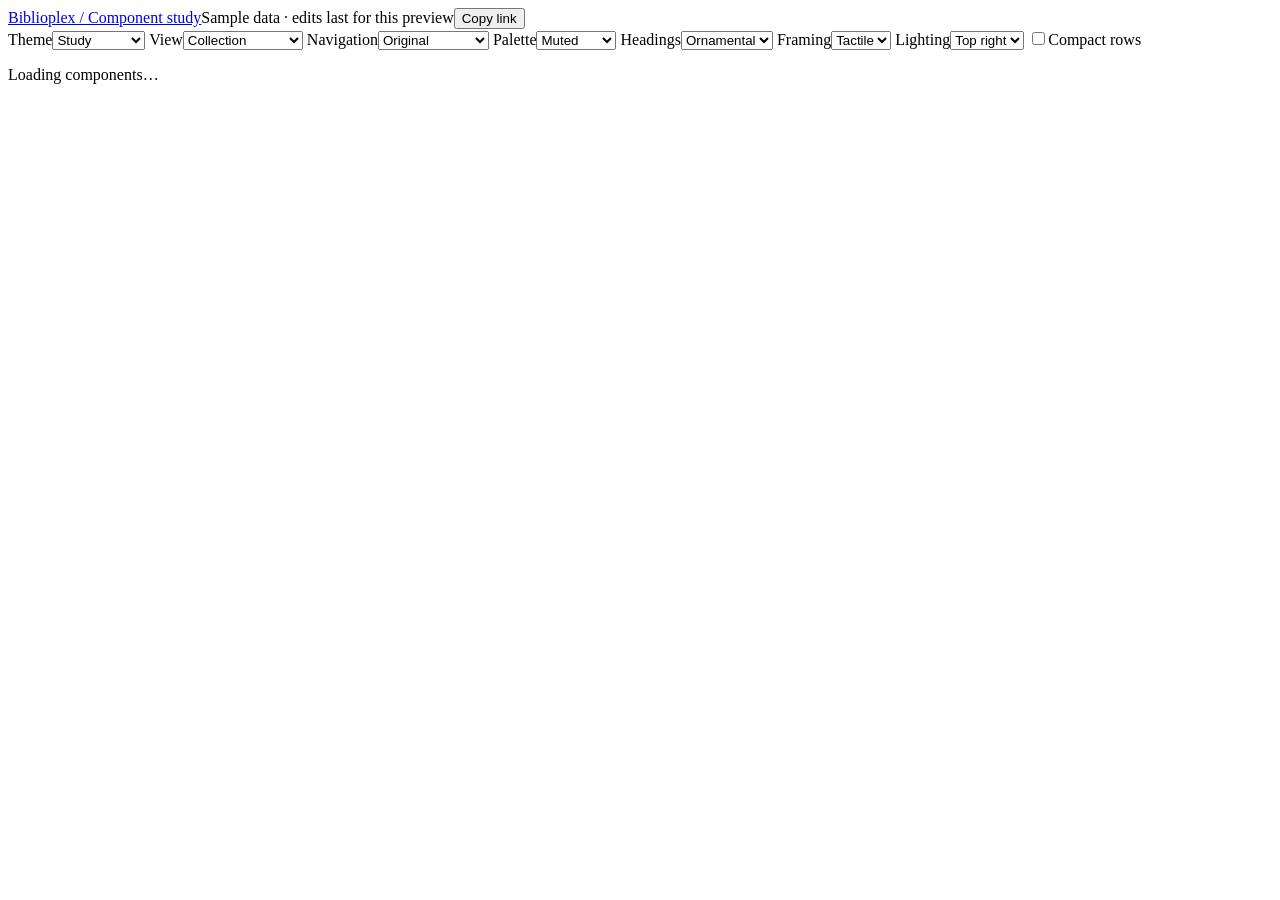
<file: component-preview/index.html>
<!doctype html>
<html lang="en" data-theme="light">
  <head>
    <meta charset="utf-8">
    <meta name="viewport" content="width=device-width, initial-scale=1">
    <title>Biblioplex — component study</title>
    <link rel="preconnect" href="https://fonts.googleapis.com">
    <link rel="preconnect" href="https://fonts.gstatic.com" crossorigin>
    <link href="https://fonts.googleapis.com/css2?family=DM+Sans:wght@400;500;600;700&family=IM+Fell+English:ital@0;1&family=UnifrakturCook:wght@700&display=swap" rel="stylesheet">
  </head>
  <body class="vui-app biblioplex-storybook">
    <header class="component-study-controls">
      <div class="component-study-heading"><a href="../">Biblioplex / Component study</a><span>Sample data · edits last for this preview</span><button id="copy-study">Copy link</button></div>
      <form id="component-controls">
        <label>Theme<select name="theme"><option value="study">Study</option><option value="production">Current app</option></select></label>
        <label>View<select name="scene"><option value="collection">Collection</option><option value="deck">Deck workspace</option></select></label>
        <label>Navigation<select name="sidebar"><option value="original">Original</option><option value="simple">Simple sidebar</option><option value="header">App header</option></select></label>
        <label>Palette<select name="palette"><option value="muted">Muted</option><option value="saturated">Saturated</option></select></label>
        <label>Headings<select name="headings"><option value="ornate">Ornamental</option><option value="plain">Plain</option></select></label>
        <label>Framing<select name="frame"><option value="tactile">Tactile</option><option value="quiet">Quiet</option></select></label>
        <label>Lighting<select name="lighting"><option value="top-right">Top right</option><option value="ambient">Ambient</option></select></label>
        <label class="component-study-checkbox"><input type="checkbox" name="compact">Compact rows</label>
      </form>
      <p id="component-status" role="status">Loading components…</p>
    </header>
    <main id="component-stage"></main>
    <script type="module" src="./main.js"></script>
  </body>
</html>
</file>
